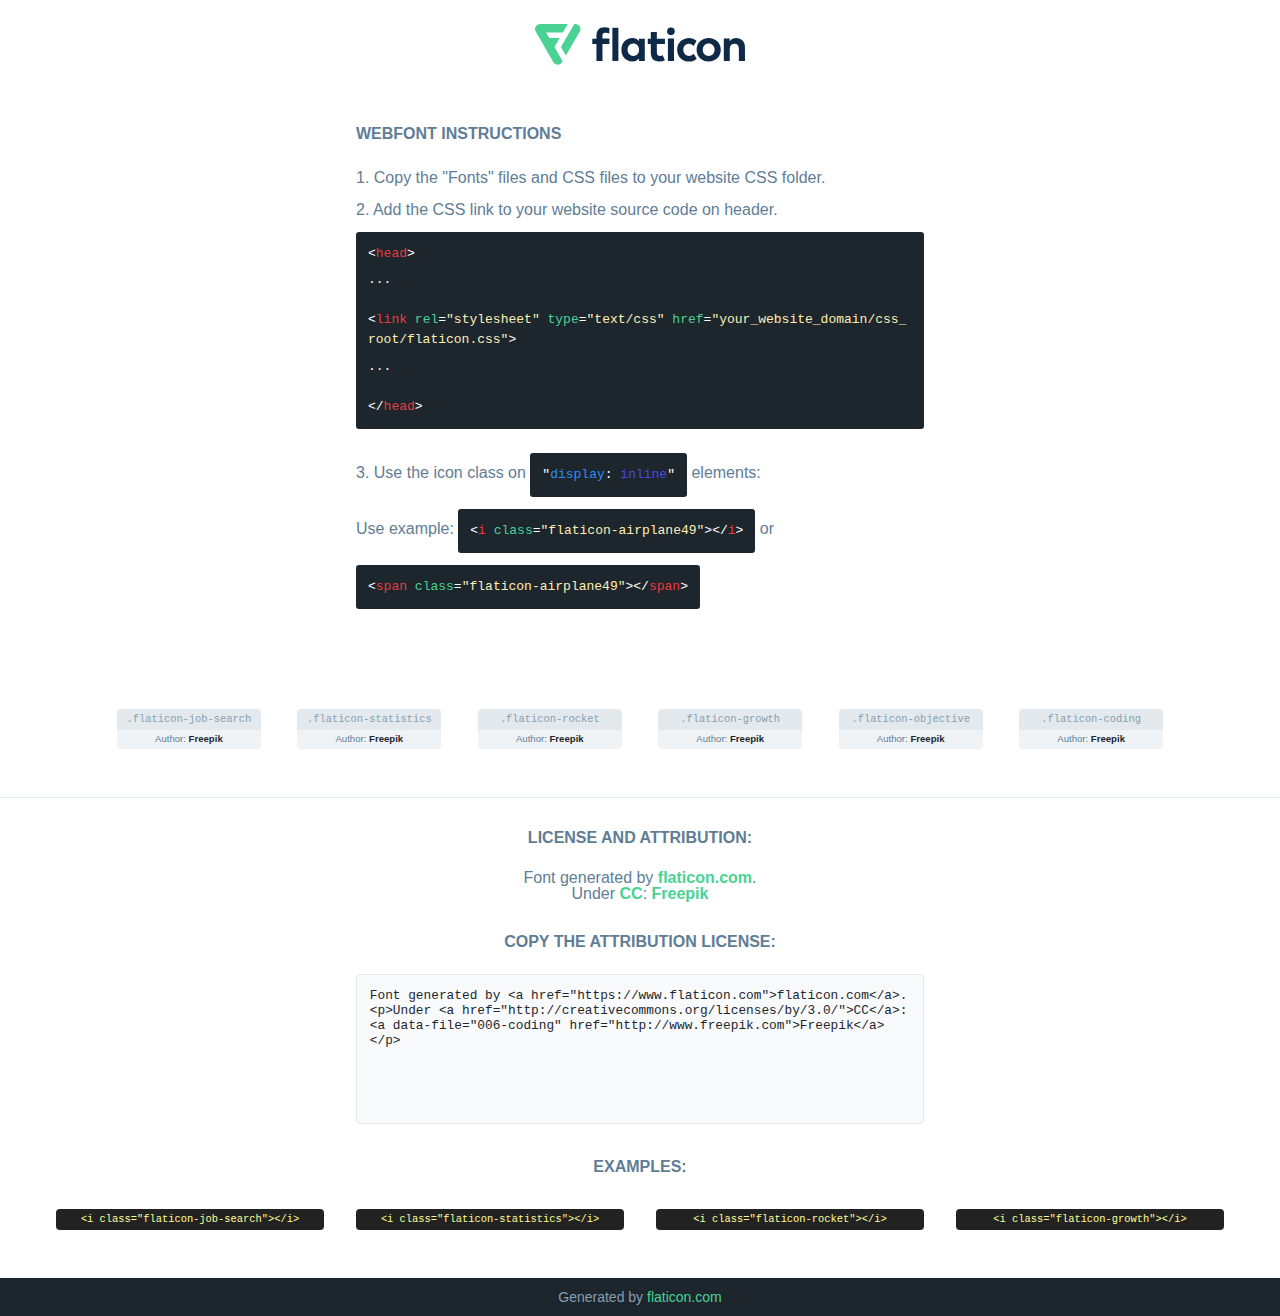
<file: fonts/flaticon/font/flaticon.html>
<!DOCTYPE html>
<!--
  Flaticon icon font: Flaticon
  Creation date: 19/01/2021 11:09
-->
<html>

<head>
    <title>Flaticon Webfont</title>
    <link rel="stylesheet" type="text/css" href="flaticon.css">
    <meta charset="UTF-8">
    <style>
    html, body, div, span, applet, object, iframe,
    h1, h2, h3, h4, h5, h6, p, blockquote, pre,
    a, abbr, acronym, address, big, cite, code,
    del, dfn, em, img, ins, kbd, q, s, samp,
    small, strike, strong, sub, sup, tt, var,
    b, u, i, center,
    dl, dt, dd, ol, ul, li,
    fieldset, form, label, legend,
    table, caption, tbody, tfoot, thead, tr, th, td,
    article, aside, canvas, details, embed,
    figure, figcaption, footer, header, hgroup,
    menu, nav, output, ruby, section, summary,
    time, mark, audio, video {
        margin: 0;
        padding: 0;
        border: 0;
        font-size: 100%;
        font: inherit;
        vertical-align: baseline;
    }
    /* HTML5 display-role reset for older browsers */
    article, aside, details, figcaption, figure,
    footer, header, hgroup, menu, nav, section {
        display: block;
    }
    body {
        line-height: 1;
    }
    ol, ul {
        list-style: none;
    }
    blockquote, q {
        quotes: none;
    }
    blockquote:before, blockquote:after,
    q:before, q:after {
        content: '';
        content: none;
    }
    table {
        border-collapse: collapse;
        border-spacing: 0;
    }
    body {
        font-family: Helvetica, Arial, sans-serif;
        font-size: 16px;
        color: #5f7d95;
    }
    a {
        color: #4AD295;
        font-weight: bold;
        text-decoration: none;
    }
    * {
        -moz-box-sizing: border-box;
        -webkit-box-sizing: border-box;
        box-sizing: border-box;
        margin: 0;
        padding: 0;
    }
    [class^="flaticon-"]:before, [class*=" flaticon-"]:before, [class^="flaticon-"]:after, [class*=" flaticon-"]:after {
        font-family: Flaticon;
        font-size: 30px;
        font-style: normal;
        margin-left: 20px;
        color: #333;
    }
    .wrapper {
        max-width: 600px;
        margin: auto;
        padding: 0 1em;
    }
    .title {
        margin-bottom: 24px;
        text-transform: uppercase;
        font-weight: bold;
    }
    header {
        text-align: center;
        padding: 24px;
    }
    header .logo {
        width: 210px;
        height: auto;
        border: none;
        display: inline-block;
    }
    header strong {
        font-size: 28px;
        font-weight: 500;
        vertical-align: middle;
    }
    .demo {
        margin: 2em auto;
        line-height: 1.25em;
    }
    .demo ul li {
        margin-bottom: 12px;
    }
    .demo ul li code {
        background-color: #1D262D;
        border-radius: 3px;
        padding: 12px;
        display: inline-block;
        color: #fff;
        font-family: Consolas,Monaco,Lucida Console,Liberation Mono,DejaVu Sans Mono,Bitstream Vera Sans Mono,Courier New, monospace;
        font-weight: lighter;
        margin-top: 12px;
        font-size: 13px;
        word-break: break-all;
    }
    .demo ul li code .red {
        color: #EC3A3B;
    }
    .demo ul li code .green {
        color: #4AD295;
    }
    .demo ul li code .yellow {
        color: #FFEEB6;
    }
    .demo ul li code .blue {
        color: #2C8CF4;
    }
    .demo ul li code .purple {
        color: #4949E7;
    }
    .demo ul li code .dots {
        margin-top: 0.5em;
        display: block;
    }
    #glyphs {
        border-bottom: 1px solid #E3E9ED;
        padding: 2em 0;
        text-align: center;
    }
    .glyph {
        display: inline-block;
        width: 9em;
        margin: 1em;
        text-align: center;
        vertical-align: top;
        background: #FFF;
    }
    .glyph .glyph-icon {
        padding: 10px;
        display: block;
        font-family:"Flaticon";
        font-size: 64px;
        line-height: 1;
    }
    .glyph .glyph-icon:before {
        font-size: 64px;
        color: #5f7d95;
        margin-left: 0;
    }
    .class-name {
        font-size: 0.65em;
        background-color: #E3E9ED;
        color: #869FB2;
        border-radius: 4px 4px 0 0;
        padding: 0.5em;
        font-family: Consolas,Monaco,Lucida Console,Liberation Mono,DejaVu Sans Mono,Bitstream Vera Sans Mono,Courier New, monospace;
    }
    .author-name {
        font-size: 0.6em;
        background-color: #EFF3F6;
        border-top: 0;
        border-radius: 0 0 4px 4px;
        padding: 0.5em;
    }
    .author-name a {
        color: #1D262D;
    }
    .class-name:last-child {
        font-size: 10px;
        color:#888;
    }
    .class-name:last-child a {
        font-size: 10px;
        color:#555;
    }
    .glyph > input {
        display: block;
        width: 100px;
        margin: 5px auto;
        text-align: center;
        font-size: 12px;
        cursor: text;
    }
    .glyph > input.icon-input {
        font-family:"Flaticon";
        font-size: 16px;
        margin-bottom: 10px;
    }
    .attribution .title {
        margin-top: 2em;
    }
    .attribution textarea {
        background-color: #F8FAFB;
        color: #1D262D;
        padding: 1em;
        border: none;
        box-shadow: none;
        border: 1px solid #E3E9ED;
        border-radius: 4px;
        resize: none;
        width: 100%;
        height: 150px;
        font-size: 0.8em;
        font-family: Consolas,Monaco,Lucida Console,Liberation Mono,DejaVu Sans Mono,Bitstream Vera Sans Mono,Courier New, monospace;
        -webkit-appearance: none;
    }
    .attribution textarea:hover {
        border-color: #CFD9E0;
    }
    .attribution textarea:focus {
        border-color: #4AD295;
    }
    .iconsuse {
        margin: 2em auto;
        text-align: center;
        max-width: 1200px;
    }
    .iconsuse:after {
        content: '';
        display: table;
        clear: both;
    }
    .iconsuse .image {
        float: left;
        width: 25%;
        padding: 0 1em;
    }
    .iconsuse .image p {
        margin-bottom: 1em;
    }
    .iconsuse .image span {
        display: block;
        font-size: 0.65em;
        background-color: #222;
        color: #fff;
        border-radius: 4px;
        padding: 0.5em;
        color: #FFFF99;
        margin-top: 1em;
        font-family: Consolas,Monaco,Lucida Console,Liberation Mono,DejaVu Sans Mono,Bitstream Vera Sans Mono,Courier New, monospace;
    }
    .glyph-icon:before {
        color: #5f7d95;
    }
    #footer {
        text-align: center;
        background-color: #1D262D;
        color: #869FB2;
        padding: 12px;
        font-size: 14px;
    }
    #footer a {
        font-weight: normal;
    }
    @media (max-width: 960px) {
        .iconsuse .image {
            width: 50%;
        }
    }
    </style>
</head>

<body class="characters-off">

    <header>
        <a href="https://www.flaticon.com/" target="_blank" class="logo">
            <svg xmlns="http://www.w3.org/2000/svg" viewBox="0 0 394.3 76.5"><path d="M156.6,69.4H145.3V7.1h11.3Z" style="fill:#0e2a47"/><path d="M206.2,69.4h-11V64.8a15.4,15.4,0,0,1-12.6,5.7c-11.6,0-20.3-9.5-20.3-22.1s8.8-22.1,20.3-22.1a15.4,15.4,0,0,1,12.6,5.8V27.5h11Zm-32.4-21c0,6.4,4.2,11.6,10.8,11.6s10.8-4.9,10.8-11.6-4.4-11.6-10.8-11.6S173.9,42,173.9,48.4Z" style="fill:#0e2a47"/><path d="M262.5,13.7a7.2,7.2,0,0,1-14.4,0,7.2,7.2,0,1,1,14.4,0ZM261,69.4H249.6v-42H261Z" style="fill:#0e2a47"/><path id="_Trazado_" data-name="&lt;Trazado&gt;" d="M139.6,17.8a16.6,16.6,0,0,0-8-1.4c-3.2.4-4.9,2-4.9,5.9v5.1h13V37.5h-13v32H115.4v-32h-7.8v-10h7.8V22.2c0-9.9,5.2-16.3,15-16.3a23.4,23.4,0,0,1,9.3,1.8Z" style="fill:#0e2a47"/><path d="M235.1,60c-3.5,0-6.3-1.9-6.3-7.1V37.5H244v-10H228.8V15H217.5V27.5h-5.7v10h5.7V53.7c0,10.9,5.3,16.8,15.7,16.8A22.9,22.9,0,0,0,244,68l-4.3-9.1A12.3,12.3,0,0,1,235.1,60Z" style="fill:#0e2a47"/><path d="M348.9,48.4c0,12.6-9.7,22.1-22.7,22.1s-22.7-9.4-22.7-22.1,9.6-22.1,22.7-22.1S348.9,35.8,348.9,48.4Zm-33.9,0c0,6.8,4.8,11.6,11.1,11.6s11.2-4.8,11.2-11.6-4.8-11.6-11.2-11.6S315.1,41.6,315.1,48.4Z" style="fill:#0e2a47"/><path d="M394.3,42.7V69.4H382.9V46.3c0-6.1-3-9.4-8.2-9.4s-8.9,3.2-8.9,9.5v23H354.6v-42h11v4.9c3-4.5,7.6-6.1,12.3-6.1C387.5,26.3,394.3,33,394.3,42.7Z" style="fill:#0e2a47"/><path d="M298,55.7h0a12.4,12.4,0,0,1-8.2,4.2h-.9l-1.8-.2a10,10,0,0,1-7.4-5.6,13.2,13.2,0,0,1-1.2-5.8,13,13,0,0,1,1.3-5.9,10.1,10.1,0,0,1,7.5-5.5h2.4a11.7,11.7,0,0,1,8.3,4.2l5.5-9.6a19.9,19.9,0,0,0-8.1-4.3,23.4,23.4,0,0,0-6.1-.8,25.2,25.2,0,0,0-7.5,1.1,20.9,20.9,0,0,0-8,4.6,21.9,21.9,0,0,0-6.8,16.4,21.9,21.9,0,0,0,6.7,16.3,20.9,20.9,0,0,0,8,4.6,25.2,25.2,0,0,0,7.7,1.2,23.6,23.6,0,0,0,6.2-.8,20,20,0,0,0,8.1-4.4Z" style="fill:#0e2a47"/><path d="M46.3,26.5H26.9L20.8,16H52.4L61.6,0H9.4A9.3,9.3,0,0,0,1.3,4.7a9.3,9.3,0,0,0,0,9.4L34.6,71.8a9.4,9.4,0,0,0,16.2,0l1.1-1.9L36.6,43.3Z" style="fill:#4ad295"/><path d="M84.2,4.7A9.3,9.3,0,0,0,76.1,0H73.8l-25,43.3,9.2,16L84.2,14A9.3,9.3,0,0,0,84.2,4.7Z" style="fill:#4ad295"/></svg>
        </a>
    </header>

    <section class="demo wrapper">

        <p class="title">Webfont Instructions</p>

        <ul>
            <li>
                <span class="num">1. </span>Copy the "Fonts" files and CSS files to your website CSS folder.
            </li>
            <li>
                <span class="num">2. </span>Add the CSS link to your website source code on header.
                <code class="big">
                    &lt;<span class="red">head</span>&gt;
                    <br/><span class="dots">...</span>
                    <br/>&lt;<span class="red">link</span> <span class="green">rel</span>=<span class="yellow">"stylesheet"</span> <span class="green">type</span>=<span class="yellow">"text/css"</span> <span class="green">href</span>=<span class="yellow">"your_website_domain/css_root/flaticon.css"</span>&gt;
                    <br/><span class="dots">...</span>
                    <br/>&lt;/<span class="red">head</span>&gt;
                </code>
            </li>

            <li>
                <p>
                    <span class="num">3. </span>Use the icon class on <code>"<span class="blue">display</span>:<span class="purple"> inline</span>"</code> elements:
                    <br />
                    Use example: <code>&lt;<span class="red">i</span> <span class="green">class</span>=<span class="yellow">&quot;flaticon-airplane49&quot;</span>&gt;&lt;/<span class="red">i</span>&gt;</code> or <code>&lt;<span class="red">span</span> <span class="green">class</span>=<span class="yellow">&quot;flaticon-airplane49&quot;</span>&gt;&lt;/<span class="red">span</span>&gt;</code>
            </li>
        </ul>

    </section>




   <section id="glyphs">          
    
      
        <div class="glyph"><div class="glyph-icon flaticon-job-search"></div>
            <div class="class-name">.flaticon-job-search</div>
            <div class="author-name">Author: <a data-file="001-job-search" href="http://www.freepik.com">Freepik</a> </div> 
        </div>        
        
        <div class="glyph"><div class="glyph-icon flaticon-statistics"></div>
            <div class="class-name">.flaticon-statistics</div>
            <div class="author-name">Author: <a data-file="002-statistics" href="http://www.freepik.com">Freepik</a> </div> 
        </div>        
        
        <div class="glyph"><div class="glyph-icon flaticon-rocket"></div>
            <div class="class-name">.flaticon-rocket</div>
            <div class="author-name">Author: <a data-file="003-rocket" href="http://www.freepik.com">Freepik</a> </div> 
        </div>        
        
        <div class="glyph"><div class="glyph-icon flaticon-growth"></div>
            <div class="class-name">.flaticon-growth</div>
            <div class="author-name">Author: <a data-file="004-growth" href="http://www.freepik.com">Freepik</a> </div> 
        </div>        
        
        <div class="glyph"><div class="glyph-icon flaticon-objective"></div>
            <div class="class-name">.flaticon-objective</div>
            <div class="author-name">Author: <a data-file="005-objective" href="http://www.freepik.com">Freepik</a> </div> 
        </div>        
        
        <div class="glyph"><div class="glyph-icon flaticon-coding"></div>
            <div class="class-name">.flaticon-coding</div>
            <div class="author-name">Author: <a data-file="006-coding" href="http://www.freepik.com">Freepik</a> </div> 
        </div>        
        

    </section>



    <section class="attribution wrapper"   style="text-align:center;">

      <div class="title">License and attribution:</div><div class="attrDiv">Font generated by <a href="https://www.flaticon.com">flaticon.com</a>. <div><p>Under <a href="http://creativecommons.org/licenses/by/3.0/">CC</a>: <a data-file="006-coding" href="http://www.freepik.com">Freepik</a></p>  </div>
      </div>
      <div class="title">Copy the Attribution License:</div>

    <textarea onclick="this.focus();this.select();">Font generated by &lt;a href=&quot;https://www.flaticon.com&quot;&gt;flaticon.com&lt;/a&gt;. <p>Under <a href="http://creativecommons.org/licenses/by/3.0/">CC</a>: <a data-file="006-coding" href="http://www.freepik.com">Freepik</a></p>  
     </textarea>

    </section>

    <section class="iconsuse">

          <div class="title">Examples:</div>            
             
            <div class="image">
                <p>
                    <i class="glyph-icon flaticon-job-search"></i> 
                    <span>&lt;i class=&quot;flaticon-job-search&quot;&gt;&lt;/i&gt;</span>
                </p>
            </div>
            
            <div class="image">
                <p>
                    <i class="glyph-icon flaticon-statistics"></i> 
                    <span>&lt;i class=&quot;flaticon-statistics&quot;&gt;&lt;/i&gt;</span>
                </p>
            </div>
            
            <div class="image">
                <p>
                    <i class="glyph-icon flaticon-rocket"></i> 
                    <span>&lt;i class=&quot;flaticon-rocket&quot;&gt;&lt;/i&gt;</span>
                </p>
            </div>
            
            <div class="image">
                <p>
                    <i class="glyph-icon flaticon-growth"></i> 
                    <span>&lt;i class=&quot;flaticon-growth&quot;&gt;&lt;/i&gt;</span>
                </p>
            </div>
                       
        </div>
                            
    </section>

<div id="footer">
    <div>Generated by <a href="https://www.flaticon.com">flaticon.com</a>
    </div>
</div>



</body>
</html>
</file>
<file: fonts/flaticon/font/flaticon.css>
/*
  	Flaticon icon font: Flaticon
  	Creation date: 01/03/2019 00:45
  	*/

@font-face {
  font-family: "Flaticon";
  src: url("./Flaticon.eot");
  src: url("./Flaticon.eot?#iefix") format("embedded-opentype"),
       url("./Flaticon.woff2") format("woff2"),
       url("./Flaticon.woff") format("woff"),
       url("./Flaticon.ttf") format("truetype"),
       url("./Flaticon.svg#Flaticon") format("svg");
  font-weight: normal;
  font-style: normal;
}

@media screen and (-webkit-min-device-pixel-ratio:0) {
  @font-face {
    font-family: "Flaticon";
    src: url("./Flaticon.svg#Flaticon") format("svg");
  }
}

[class^="flaticon-"]:before, [class*=" flaticon-"]:before,
[class^="flaticon-"]:after, [class*=" flaticon-"]:after {   
  font-family: Flaticon;
font-style: normal;
/* Better Font Rendering =========== */
  -webkit-font-smoothing: antialiased;
  -moz-osx-font-smoothing: grayscale;
}

.flaticon-window:before { content: "\f100"; }
.flaticon-measuring:before { content: "\f101"; }
.flaticon-step-ladder:before { content: "\f102"; }
.flaticon-interior-design:before { content: "\f103"; }
.flaticon-sit-down:before { content: "\f104"; }
.flaticon-turned-off:before { content: "\f105"; }
</file>
